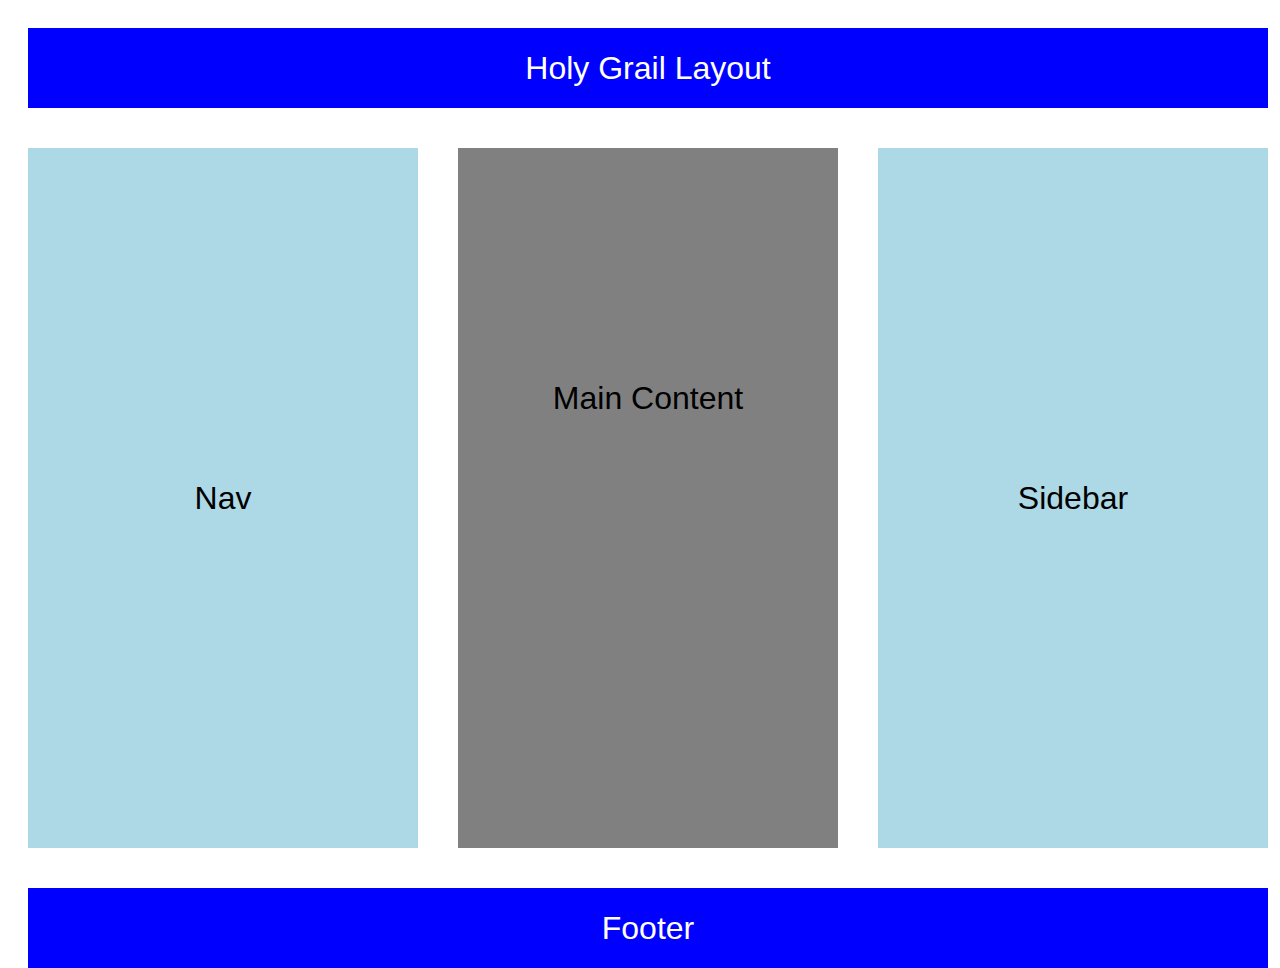
<file: Prework_1/index.html>
<!DOCTYPE html>
<html>
  <head>
    <link rel="stylesheet" href="style.css">
  </head>
  <body>
    <header>
      <!-- Add your header content here -->
      Holy Grail Layout
    </header>
    <main>
      <!-- Add your main content here -->
      <nav>Nav</nav>
      <section> Main Content </section>
      <aside> Sidebar</aside>
    </main>
    <footer>
      <!-- Add your footer content here -->
      Footer
    </footer>
  </body>
</html>
</file>
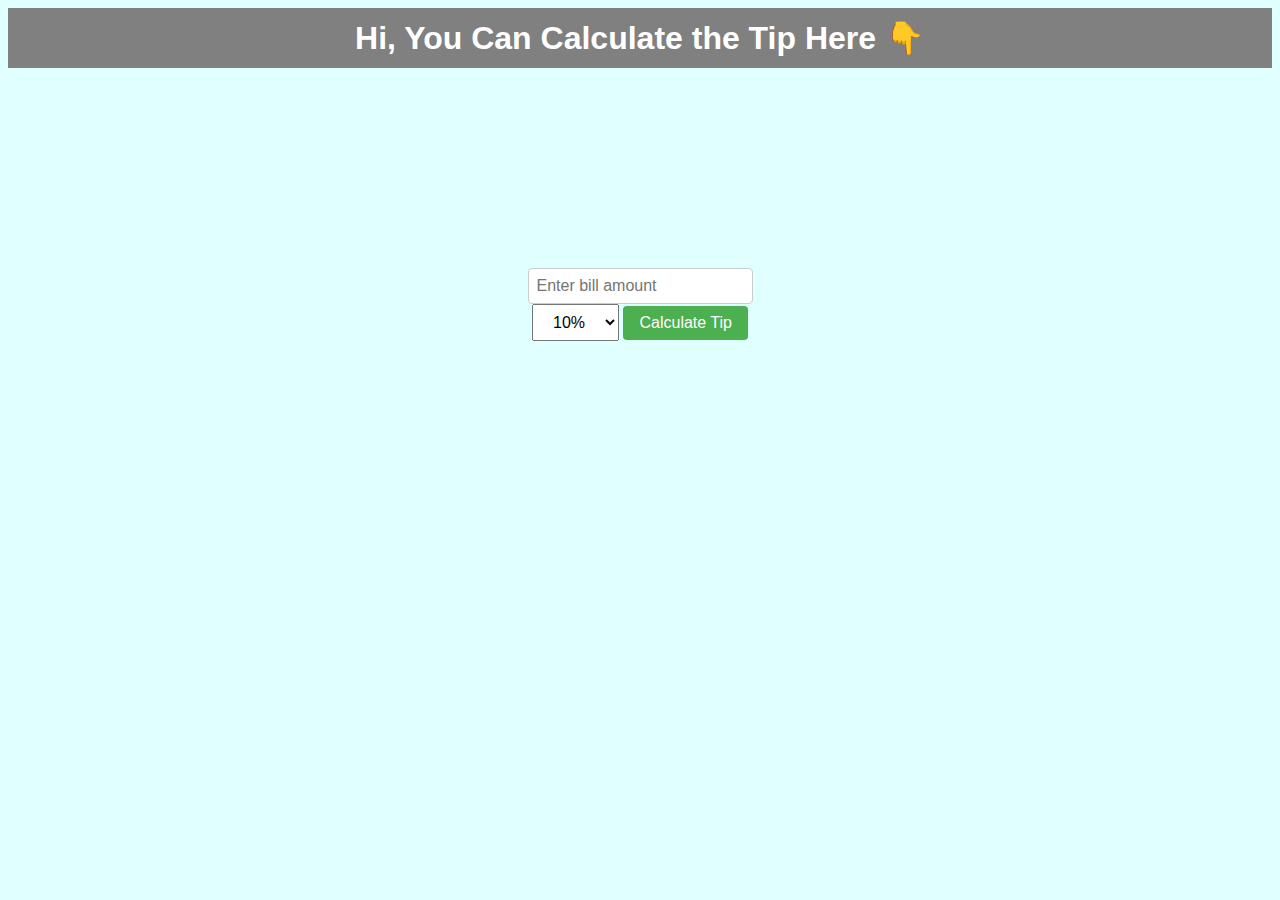
<file: Prework_2/index.html>
<!DOCTYPE html>
<html>

<head>
    <title>Tip Calculator</title>
    <link rel="stylesheet" type="text/css" href="style.css">
</head>

<body>
    <h1>Hi, You Can Calculate the Tip Here 👇</h1>
    <div class="output"></div>
  
    <form>
      
        <input type="number" id="billAmount" placeholder="Enter bill amount">
        <select id="tipPercentage">
            <option value="10">10%</option>
            <option value="15">15%</option>
            <option value="20">20%</option>
            <option value="25">25%</option>
            <option value="30">30%</option>
        </select>
        <button type="button" id="calculateButton">Calculate Tip</button>
    </form>
    <script src="script.js"></script>
</body>

</html>
</file>
<file: Prework_1/style.css>
html, body {
  height: 100%;
  width: 100%;
}
body {
  display: flex;
  flex-direction: column;
}

header, footer{
  margin: 20px;
  color: white;
  background-color: blue;
  height: 80px;
  line-height: 80px;
  text-align: center;
  font-family: Arial, Helvetica, sans-serif;
  font-size: 200%;
}

main {
  display: flex;
  text-align: center;
}

nav,aside {
  padding: 100px;
  text-align: center;
  margin: 20px;
  width: 25%;
  background-color: lightblue;
  font-family: Arial, Helvetica, sans-serif;
  font-size: 200%;
  line-height: 500px;
}

section {
  width: 50%;
  background-color: gray;
  font-family: Arial, Helvetica, sans-serif;
  font-size: 200%;
  text-align: center;
  line-height: 500px;
  margin: 20px;
}

footer {
  margin-top: auto;
  margin: 20px;
}
</file>
<file: Prework_2/style.css>
body {
    font-family: Arial, sans-serif;
    text-align: center;
    background-color: lightcyan;
}
h1{
  background-color: gray;
  line-height: 60px;
  margin: 0;
  color: white;
}

form {
    margin: 0 auto;
    margin-top: 200px;
    max-width: 300px;
}

input[type="number"] {
    padding: 8px;
    font-size: 16px;
    border: 1px solid #ccc;
    border-radius: 4px;
    outline: none;
}

select,
button {
    padding: 8px 16px;
    font-size: 16px;
}

button {
    background-color: #4CAF50;
    color: white;
    border: none;
    border-radius: 4px;
    cursor: pointer;
}

.output {
    margin-top: 50px;
    font-size: 20px;
}
</file>
